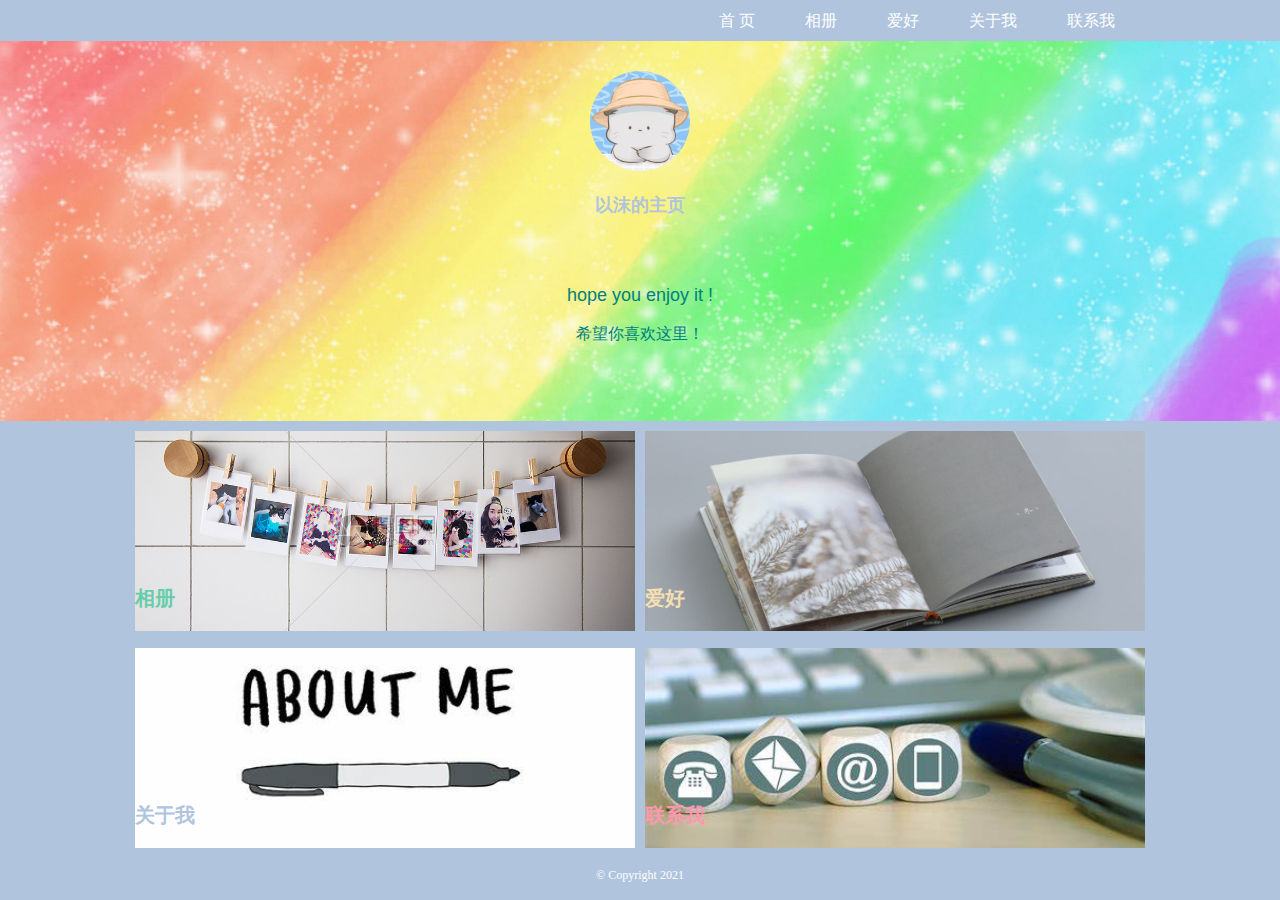
<file: index.html>
<!DOCTYPE html>
<html lang="en">
<head>
    <meta charset="UTF-8">
    <meta http-equiv="X-UA-Compatible" content="IE=edge">
    <meta name="viewport" content="width=device-width, initial-scale=1.0">
    <title>Document</title>
    <link rel="stylesheet" type="text/css" href="css/style1.css">
</head>
<body>
 
    <!--导航区-->
    <div id="navigation">
        <ul class="navigation1">
    <li class="navigation2">
        <a href="toContact.html" title="联系我" target="_self" class="item-name">联系我</a>
    </li>  
     <li class="navigation2">
        <a href="myIntroduction.html" title="关于我" target="_self" class="item-name">关于我</a>
    </li>
     <li class="navigation2">
        <a href="myHobby.html" title="爱好" target="_self" class="item-name">爱好</a>
    </li>
     <li class="navigation2">
        <a href="myPhoto.html" title="相册" target="_self" class="item-name">相册</a>
    </li>
    <li class="navigation2">
        <a href="index.html" title="首 页" target="_self" class="item-name">首 页</a>
    </li>
  
        </ul>
     </div>
     <!--内容区1图片-->
     <div id="container1">
<img src="images/headPortrait.jpg" alt="头像" class="img1">
        <p class="word1">以沫的主页</p>
        <p class="word2">hope you enjoy it !</p>
        <p class="word3">希望你喜欢这里！</p>
     </div> 
     <!--内容区2分类-->
     <div id="container2">

        <div id="box1">
            <p class="word5" ><a class="a2" href="myPhoto.html"style=" color:mediumaquamarine ;">相册</a> </p>

        </div>
        <div id="box2">
            <p class="word5"><a  class="a2" href="myHobby.html" style=" color:wheat;">爱好</a> </p>
        </div>
        <div id="box3">
            <p class="word5" ><a  class="a2" href="myIntroduction.html"style="color:lightsteelblue ;">关于我</a> </p>
        </div>
        <div id="box4">
            <p class="word5" ><a  class="a2" href="toContact.html"style="color:rgb(255, 152, 174) ;">联系我</a> </p>
        </div>
        
     </div>
     <!--页脚-->
     <div id="footer">
        <p class="foot">© Copyright 2021 </p>
     </div>

</body>
</html>
</file>
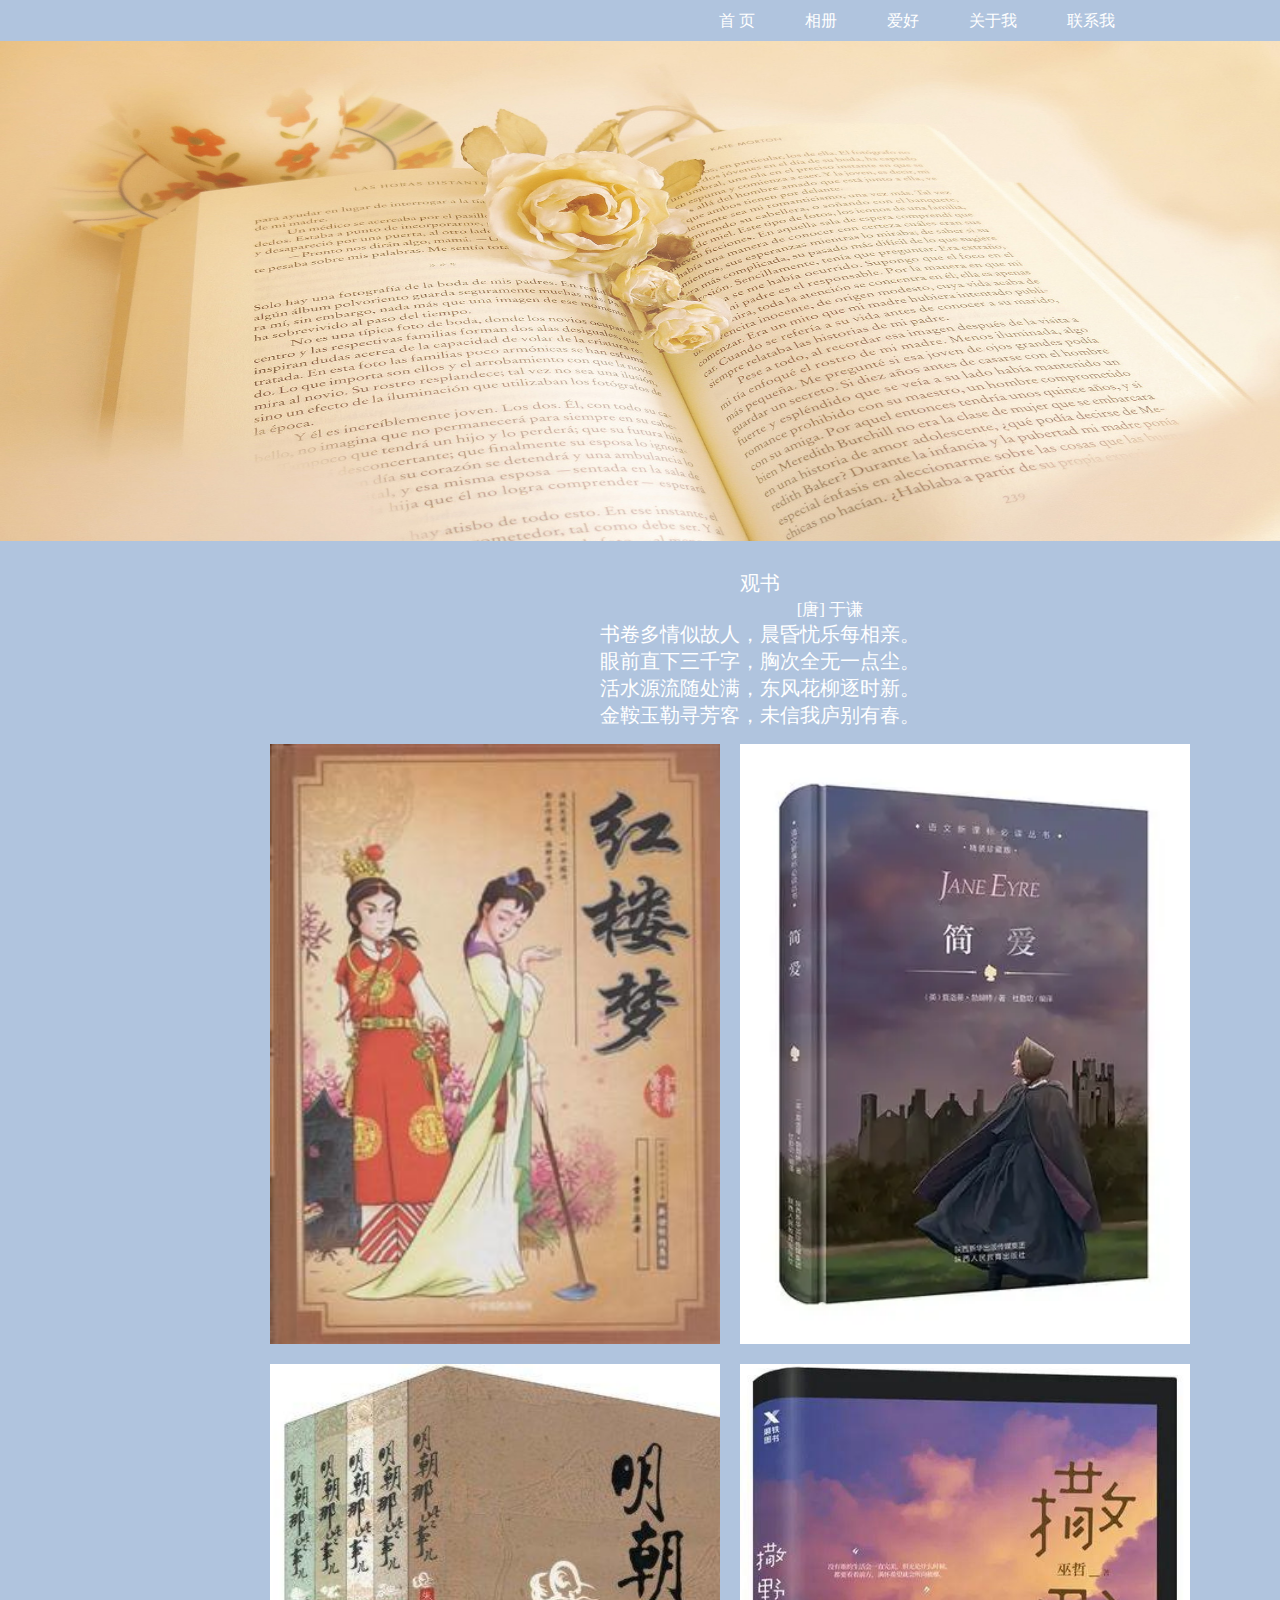
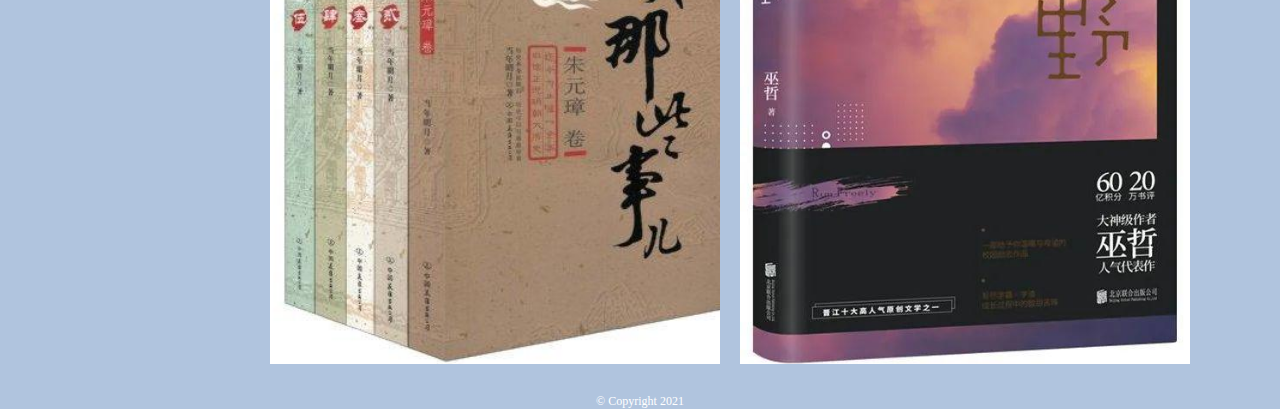
<file: myHobby.html>
<!DOCTYPE html>
<html lang="en">
<head>
    <meta charset="UTF-8">
    <meta http-equiv="X-UA-Compatible" content="IE=edge">
    <meta name="viewport" content="width=device-width, initial-scale=1.0">
    <title>Document</title>
    <link rel="stylesheet" type="text/css" href="css/style5.css">
</head>
<body>
       <!---页眉-->
       <div id="header">
        <!--导航区-->
      <div id="navigation">
         <ul class="navigation1">
     <li class="navigation2">
         <a href="toContact.html" title="联系我" target="_self" class="item-name">联系我</a>
     </li>  
      <li class="navigation2">
         <a href="myIntroduction.html" title="关于我" target="_self" class="item-name">关于我</a>
     </li>
      <li class="navigation2">
         <a href="myHobby.html" title="爱好" target="_self" class="item-name">爱好</a>
     </li>
      <li class="navigation2">
         <a href="myPhoto.html" title="相册" target="_self" class="item-name">相册</a>
     </li>
     <li class="navigation2">
         <a href="index.html" title="首 页" target="_self" class="item-name">首 页</a>
     </li>
   
         </ul>
      </div>  
   
           
     </div>


     <!--主体-->
     <div class="pic1">
          <img src="images/backBook.jpg" alt="书" style="width: 100% ;height: 500px;">
     </div>
     <div id="container">
        <div class="poem">
<p  style="margin-bottom: 0px;">观书<br>
    &emsp; &emsp; &emsp; &emsp; &emsp;&emsp;<span class="pan">[唐] 于谦</span>  <br>
    书卷多情似故人，晨昏忧乐每相亲。<br>
    眼前直下三千字，胸次全无一点尘。<br>
    活水源流随处满，东风花柳逐时新。<br>
    金鞍玉勒寻芳客，未信我庐别有春。</p>
     </div>
     <div id="book">
       <div class="a" ></div>
        <div class="b"></div>
        <div class="c" ></div>
        <div class="d"></div>
     </div>
        </div>


  <!--页脚-->
   <div id="footer">
    <p class="foot">© Copyright 2021 </p>
 </div>
</body>
</html>
</file>
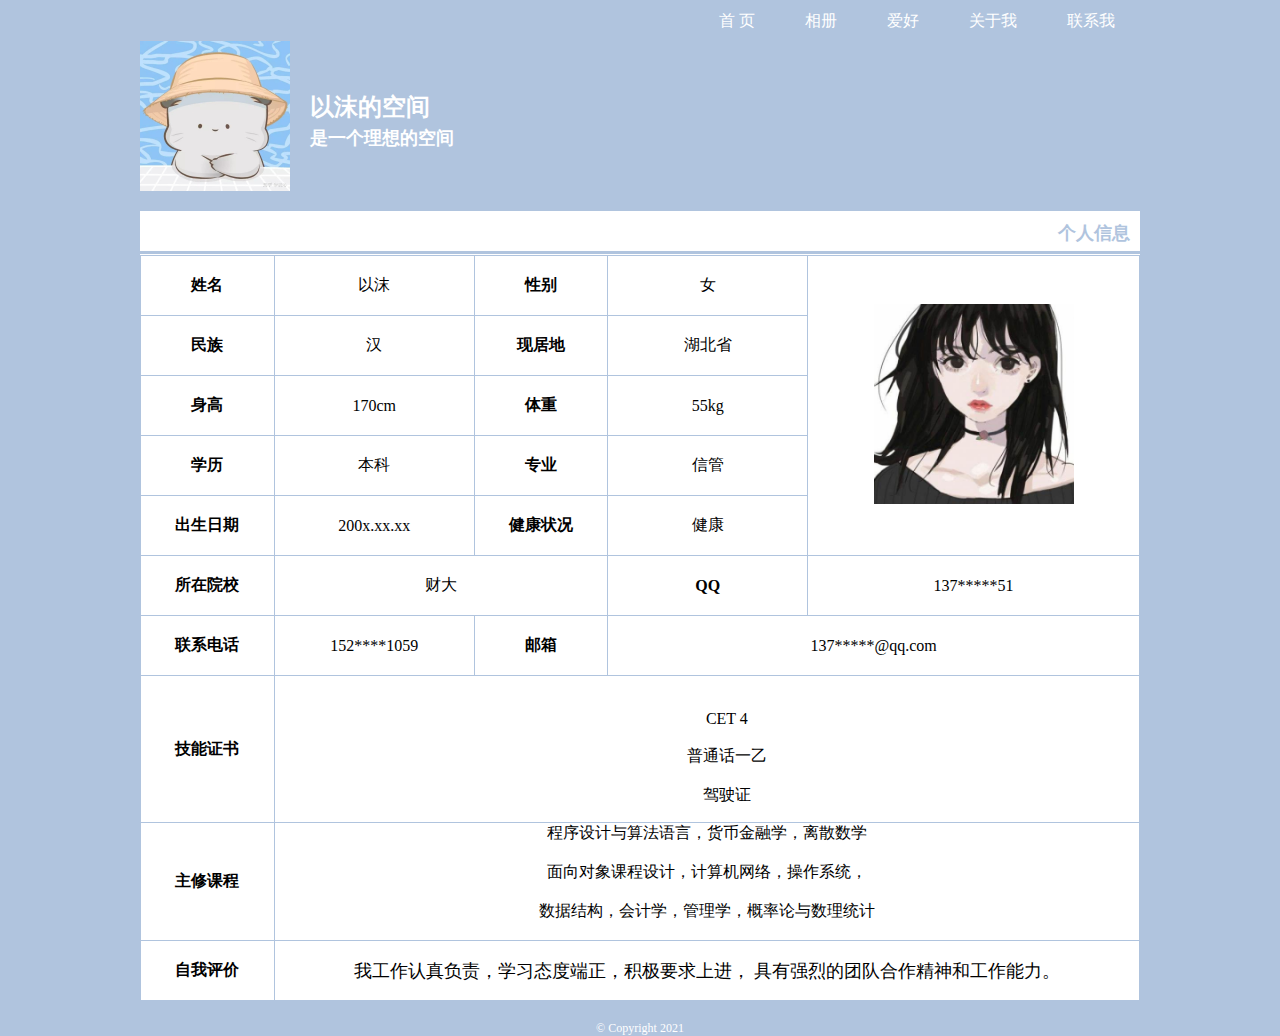
<file: myIntroduction.html>
<!DOCTYPE html>
<html lang="en">
<head>
    <meta charset="UTF-8">
    <meta http-equiv="X-UA-Compatible" content="IE=edge">
    <meta name="viewport" content="width=device-width, initial-scale=1.0">
    <title>Document</title>
    <link rel="stylesheet" type="text/css" href="css/style2.css">
</head>
<body>
    <!---页眉-->
    <div id="header">
       <!--导航区-->
     <div id="navigation">
        <ul class="navigation1">
    <li class="navigation2">
        <a href="toContact.html" title="联系我" target="_self" class="item-name">联系我</a>
    </li>  
     <li class="navigation2">
        <a href="myIntroduction.html" title="关于我" target="_self" class="item-name">关于我</a>
    </li>
     <li class="navigation2">
        <a href="myHobby.html" title="爱好" target="_self" class="item-name">爱好</a>
    </li>
     <li class="navigation2">
        <a href="myPhoto.html" title="相册" target="_self" class="item-name">相册</a>
    </li>
    <li class="navigation2">
        <a href="index.html" title="首 页" target="_self" class="item-name">首 页</a>
    </li>
  
        </ul>
     </div>  
    <!--头像-->  
        <div class="picture"> 
          
<img src="images/headPortrait.jpg" alt="头像" class="pic">
 <h2>以沫的空间<br> <span>是一个理想的空间</span> </h2> 
        
      
        </div>
          
    </div>
    <!--内容-->
    <div id="container">
            <!---标题-->
     <div class="up">
    <h2 class="word">个人信息</h2>
             </div>
           
  
<!--表格-->
  
<table border="3" cellpadding="0" cellspcing="0" >
        <tr >
        <td width="80"><b>姓名</b></td>
        <td width="120">以沫</td>
        <td width="80"><b>性别</b></td>
        <td width="120">女</td>
        <td width="200" rowspan="5"><img src="images/selfPicture.jpg" width="200" title="这是以沫的照片" alt="这里是以沫的照片"/></td>
        </tr>
        <tr >
        <td width="80"><b>民族</b></td>
        <td width="120">汉</td>
        <td width="80"><b>现居地</b></td>
        <td width="120">湖北省</td>
        </tr>
        <tr >
        <td width="80"><b>身高</b></td>
        <td width="120">170cm</td>
        <td width="80"><b>体重</b></td>
        <td width="120">55kg</td>
        </tr>
        <tr >
        <td width="80"><b>学历</b></td>
        <td width="120">本科</td>
        <td width="80"><b>专业</b></td>
        <td width="120">信管</td>
        </tr>
        <tr >
        <td width="80"><b>出生日期</b></td>
        <td width="120">200x.xx.xx</td>
        <td width="80"><b>健康状况</b></td>
        <td width="120">健康</td>
        </tr>
        <tr >
        <td width="80"><b>所在院校</b></td>
        <td colspan="2">财大</td>
        <td width="120"><b>QQ</b></td>
        <td width="200">137*****51</td>
        </tr>
        <tr >
        <td width="80"><b>联系电话</b></td>
        <td width="120">152****1059</td>
        <td width="80"><b>邮箱</b></td>
        <td colspan="2">137*****@qq.com</td>
        </tr>
        <tr height="300" align="left">
        <td width="80"><b>技能证书</b></td>
        <td colspan="4">
        <ul style="list-style: none;">
              <li>CET 4</li>
              <li>普通话一乙</li>
              <li>驾驶证</li>
        </ul>
        </td>
        </tr>
        <tr height="300" align="left">
        <td width="80"><b>主修课程</b></td>
        <td colspan="4">
            程序设计与算法语言，货币金融学，离散数学    <br/><br>
            面向对象课程设计，计算机网络，操作系统，    <br/><br>
            数据结构，会计学，管理学，概率论与数理统计<br/> <br>
        </td> 
    </tr>
    <tr height="300" align="left">
        <td width="80"><b>自我评价</b></td>
        <td colspan="4">
         <span>我工作认真负责，学习态度端正，积极要求上进， 具有强烈的团队合作精神和工作能力。</span> 
        </td>
        </tr>
        </table>
  </div>
   <!--页脚-->
   <div id="footer">
    <p class="foot">© Copyright 2021 </p>
 </div>
</body>
</html>
</file>
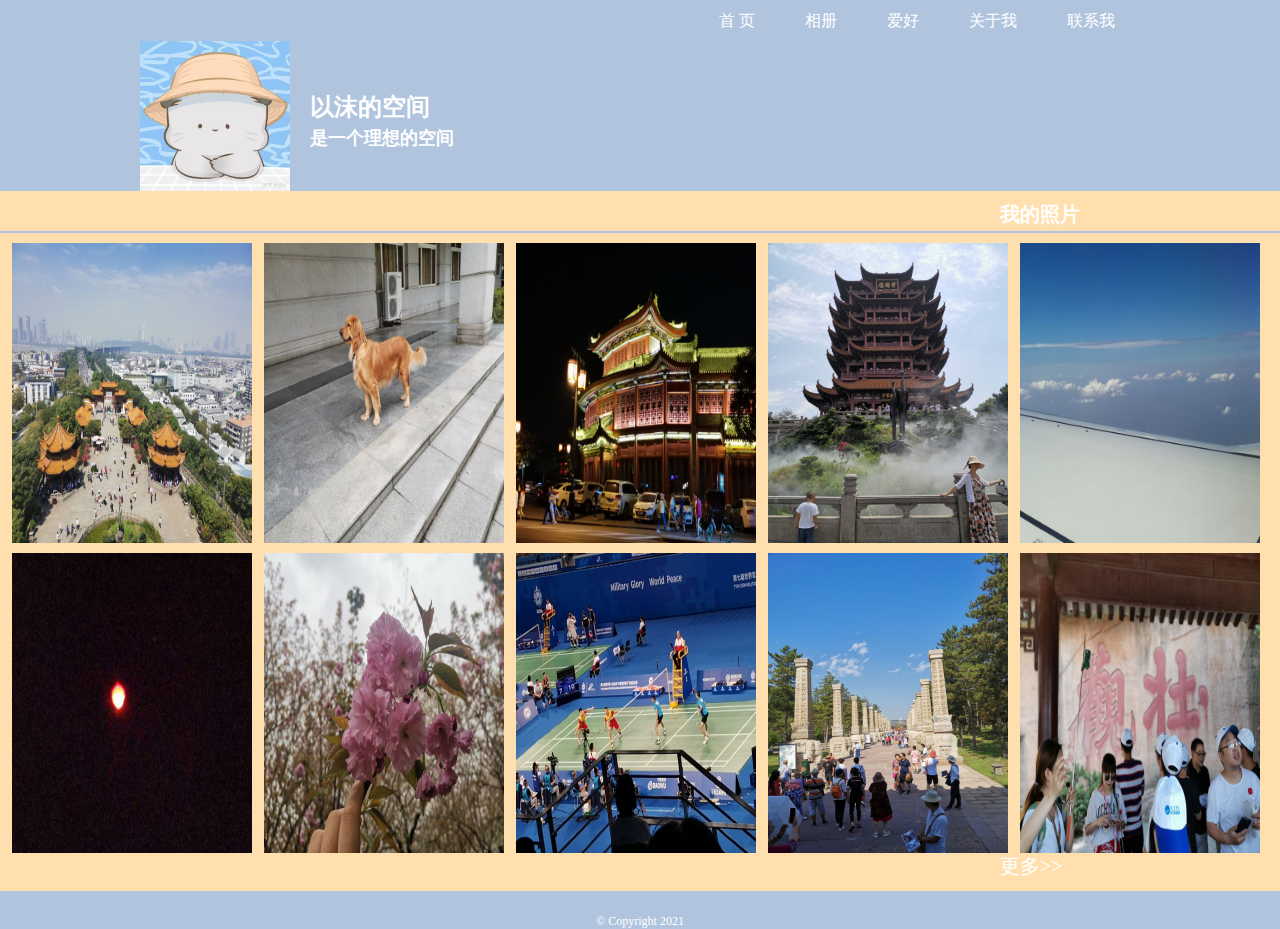
<file: myPhoto.html>
<!DOCTYPE html>
<html lang="en">
<head>
    <meta charset="UTF-8">
    <meta http-equiv="X-UA-Compatible" content="IE=edge">
    <meta name="viewport" content="width=device-width, initial-scale=1.0">
    <title>Document</title>
    <link rel="stylesheet" type="text/css" href="css/style3.css">
</head>
<body>
       <!---页眉-->
       <div id="header">
        <!--导航区-->
      <div id="navigation">
         <ul class="navigation1">
     <li class="navigation2">
         <a href="toContact.html" title="联系我" target="_self" class="item-name">联系我</a>
     </li>  
      <li class="navigation2">
         <a href="myIntroduction.html" title="关于我" target="_self" class="item-name">关于我</a>
     </li>
      <li class="navigation2">
         <a href="myHobby.html" title="爱好" target="_self" class="item-name">爱好</a>
     </li>
      <li class="navigation2">
         <a href="myPhoto.html" title="相册" target="_self" class="item-name">相册</a>
     </li>
     <li class="navigation2">
         <a href="index.html" title="首 页" target="_self" class="item-name">首 页</a>
     </li>
   
         </ul>
      </div>  
     <!--头像-->  
         <div class="picture"> 
           
 <img src="images/headPortrait.jpg" alt="头像" class="pic">
  <h2>以沫的空间<br> <span>是一个理想的空间</span> </h2> 
         
       
         </div>
           
     </div>
<!--照片-->
<div id="container" >
   <!---标题-->
   <div class="up">
    <h2 class="word">我的照片</h2>
  </div>
  <!--照片-->
  <div id="picture">
    <div id="box2">
        <a href="images/1.jpg"><img src="images/1.jpg" alt="以沫的照片" class="photo"></a>
      
    </div>
    <div id="box2">
        <a href="images/2.jpg"><img src="images/2.jpg" alt="以沫的照片" class="photo"></a>
    </div>
    <div id="box2">
        <a href="images/3.jpg"><img src="images/3.jpg" alt="以沫的照片" class="photo"></a>
    </div>
    <div id="box2">
        <a href="images4.jpg"><img src="images/4.jpg" alt="以沫的照片" class="photo"></a>
    </div>
    
    <div id="box2">
        <a href="images/5.jpg"><img src="images/5.jpg" alt="以沫的照片" class="photo"></a>
    </div>
    <div id="box3">
        <a href="images/6.jpg"><img src="images/6.jpg" alt="以沫的照片" class="photo"></a>
    </div>
    <div id="box3">
        <a href="images/7.jpg"><img src="images/7.jpg" alt="以沫的照片" class="photo"></a>
    </div>
    <div id="box3">
        <a href="images/8.jpg"><img src="images/8.jpg" alt="以沫的照片" class="photo"></a>
    </div>
     <div id="box3">
        <a href="images/9.jpg"><img src="images/9.jpg" alt="以沫的照片" class="photo"></a>
    </div>
    <div id="box3">
        <a href="images/10.jpg"><img src="images/10.jpg" alt="以沫的照片" class="photo"></a>
    </div>

  </div>
  <a class="word" href="index.html">更多>></a>
</div>

  <!--页脚-->
   <div id="footer">
    <p class="foot">© Copyright 2021 </p>
 </div>
</body>
</html>
</file>
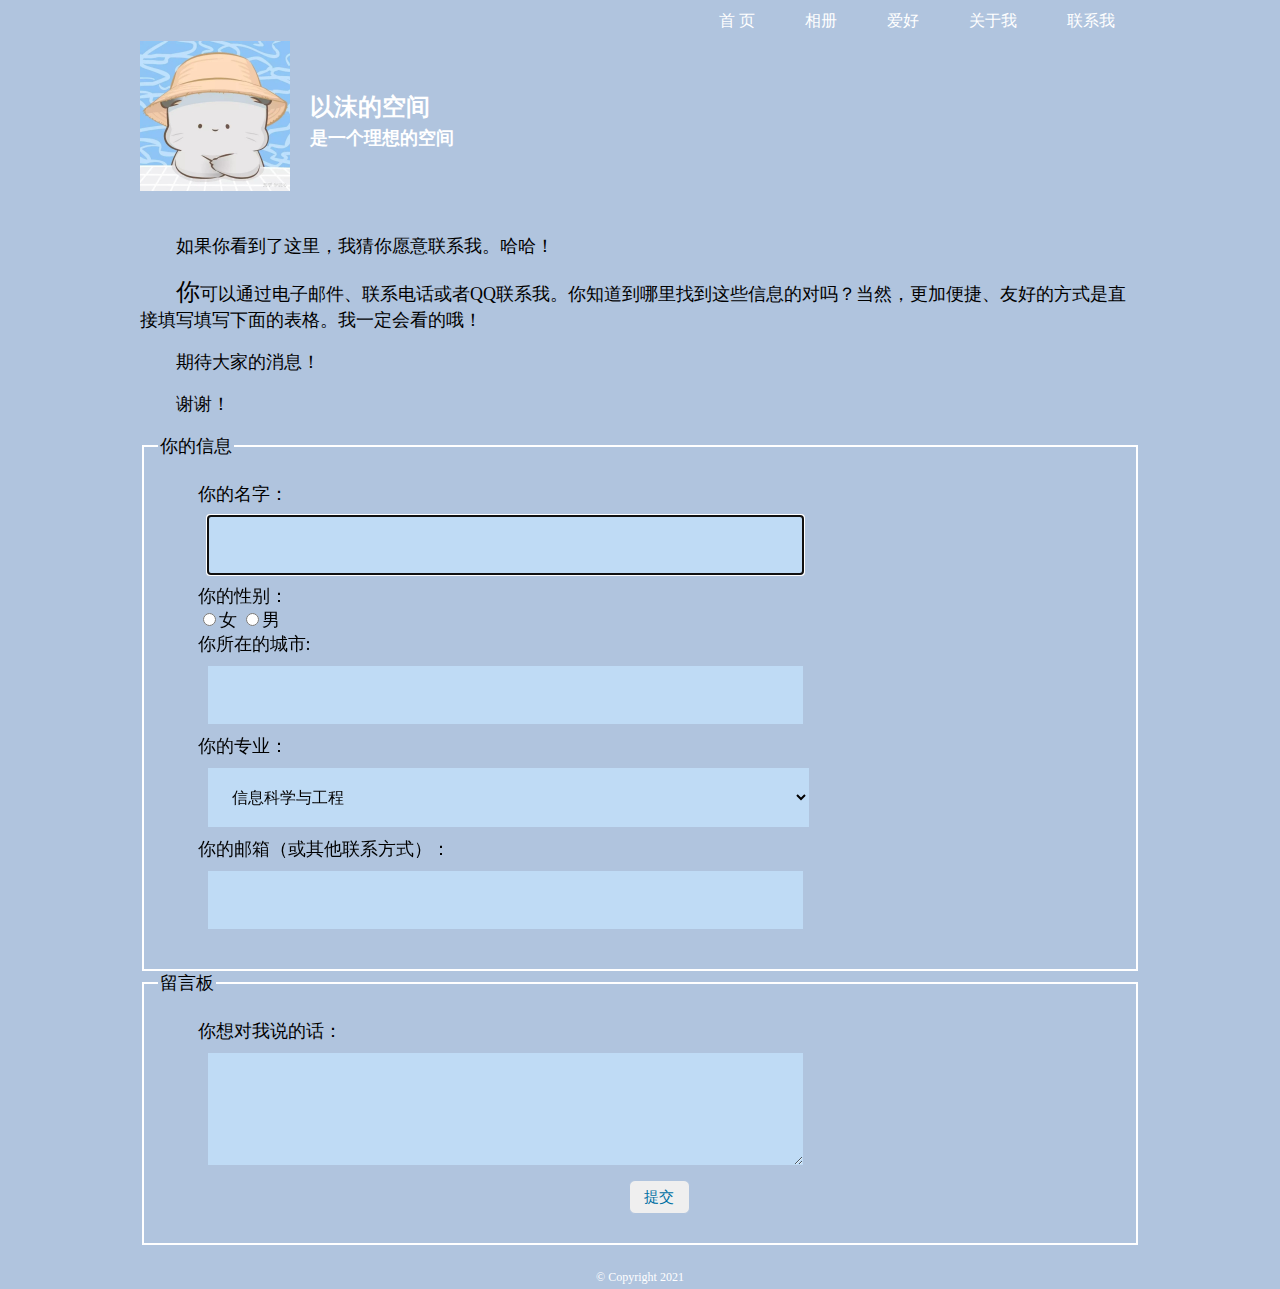
<file: toContact.html>
<!DOCTYPE html>
<html lang="en">
<head>
    <meta charset="UTF-8">
    <meta http-equiv="X-UA-Compatible" content="IE=edge">
    <meta name="viewport" content="width=device-width, initial-scale=1.0">
    <title>Document</title>
    <link rel="stylesheet" type="text/css" href="css/style4.css">
</head>
<body>
       <!---页眉-->
       <div id="header">
        <!--导航区-->
      <div id="navigation">
         <ul class="navigation1">
     <li class="navigation2">
         <a href="toContact.html" title="联系我" target="_self" class="item-name">联系我</a>
     </li>  
      <li class="navigation2">
         <a href="myIntroduction.html" title="关于我" target="_self" class="item-name">关于我</a>
     </li>
      <li class="navigation2">
         <a href="myHobby.html" title="爱好" target="_self" class="item-name">爱好</a>
     </li>
      <li class="navigation2">
         <a href="myPhoto.html" title="相册" target="_self" class="item-name">相册</a>
     </li>
     <li class="navigation2">
         <a href="index.html" title="首 页" target="_self" class="item-name">首 页</a>
     </li>
   
         </ul>
      </div>  
     <!--头像-->  
         <div class="picture"> 
           
 <img src="images/headPortrait.jpg" alt="头像" class="pic">
  <h2>以沫的空间<br> <span>是一个理想的空间</span> </h2> 
         
       
         </div>
           
     </div>


     <!--表单-->
     <div id="container">
         <p class="wor">如果你看到了这里，我猜你愿意联系我。哈哈！</p>
           <p class="wor"> <span class="worF">你</span>可以通过电子邮件、联系电话或者QQ联系我。你知道到哪里找到这些信息的对吗？当然，更加便捷、友好的方式是直接填写填写下面的表格。我一定会看的哦！</p>
           <p class="wor"> 期待大家的消息！</p>
         <p class="wor">谢谢！</p>
        <form method="post" action="" enctype="text/plain" >  
            <fieldset >  
            <legend class="form">你的信息</legend>  
            <ol>  
               <li> <label for=""> 你的名字：</label><br>
            <input class="put" type="text" name="subject" autofocus/></li>
             
             <li>   <label for="">你的性别： </label><br>
              <input type="radio" name="sex" value="女"/>女  
              <input type="radio" name="sex" value="男"/>男
              </li>  
              <li>你所在的城市: <br> <input class="put" type="text" name="city" autofocus/></li> 
              <li>你的专业：<br>
              <select size="1" name="department" class="put" style="width: 65%;">  
              <option>信息科学与工程</option>  
              <option>文学</option>  
              <option>外国语</option>  
              <option>城建</option>    
              <option>生物科学</option>
              <option>音乐与舞蹈</option>  
              </select>  
              </li>  
              <li>你的邮箱（或其他联系方式）：<br><input class="put" type="text" name="contact" autofocus/></li> 
              </li>  
            </ol>  
            </fieldset>  
              
            <fieldset>  
            <legend>留言板</legend>  
            <ol>  
              
              <li >你想对我说的话：<br/>  
              </li>   
            <textarea class="put" rows="4" name="hope" cols="60"></textarea>  <br>

            <div class="kh">
                <button class="submit" type="submit" accesskey="l">
              <span class="btext">提交 </span></button>

            
            </ol>  
            </fieldset>   
            </form>    

     </div>

  <!--页脚-->
   <div id="footer">
    <p class="foot">© Copyright 2021 </p>
 </div>
</body>
</html>
</file>
<file: css/style1.css>
/*整体*/
body{
    background-color:lightsteelblue;
    margin: 0;
    
  
}
/*导航区*/
#navigation/*div*/
{
    height: 41px;
    width: 100%;
  
}
.navigation1{  /*ul*/
    list-style: none;
    width: 1000px;
    height: 41px;

    margin: 0px auto 0px auto;
     padding: 0;
    
}
.navigation2{     /*li*/
    cursor: pointer;
    padding: 0 25px;
    height: 41px;
    line-height: 41px;
    margin: 0;
    float: right;
    position: relative;
    vertical-align: bottom;
}


a.item-name:visited{

    font-size: 16px;
    font-weight: normal;
    color: #fff;
    font-family: "Microsoft Yahei";
    display: block;
    text-align: center;
    position: relative;
    z-index: 100;
    text-decoration: none;
}
.navigation2:hover{
    background-color:darkblue;

}
a.item-name:link{
    font-size: 16px;
    font-weight: normal;
    color: #fff;
    font-family: "Microsoft Yahei";
    display: block;
    text-align: center;
    position: relative;
    z-index: 100;
    text-decoration: none;
}
/*内容区1*/
#container1{
    background: url(../images/start1.jpg) center 0  ;
    background-size: cover;
   
    height: 350px;
    text-align: center;
    padding-top: 30px;
    margin: 0px auto;
   

}
.img1{
width: 100px;
height: 100px;
    border-radius: 50%;
}
.word1{
    font-size: 18px;
    font-family: Arial, Helvetica, sans-serif;
    font-weight: bold;
    color:lightsteelblue;
  padding-top:-10px ;
 
}
.word2{
    font-size: 18px;
    font-family: Arial, Helvetica, sans-serif;
    color:teal;
    padding-top:50px ;
}
.word3{
    font-size: 16px;
    font-family: "Lucida Console", "Courier New", monospace;
    color:teal;
  
}
/*内容区2*/
#container2{
    margin: 0px auto;
    width: 1010px;
    text-align: center;

}
.word5{
    margin: 17px 0;
    font-family: Arial, Helvetica, sans-serif;
    font-size: 20px;
    font-weight: bold;
    color:wheat;
    float: left;
    position: relative;
    top: 60%;
    text-decoration: none;
}

a.a2:link{
    margin: 17px 0;
    font-family: Arial, Helvetica, sans-serif;

    font-size: 20px;
    font-weight: bold;
    color:wheat;
    float: left;
    position: relative;
    top: 80%;
    text-decoration: none;
}

a.a2:visited{
       margin: 17px 0;
    font-family: Arial, Helvetica, sans-serif;
    font-size: 20px;
    font-weight: bold;
    color:wheat;
    float: left;
    position: relative;
    top: 80%;
  text-decoration: none;
}
#box1{
    height: 200px;
    width: 500px;
    margin-top: 10px;
    float: left;
   background: url(../images/photo.jpg) no-repeat  center;
  background-size: cover;
 
}
#box2{
     width: 500px;
    height: 200px;
    background: url(../images/book.jpg) no-repeat  center;
  background-size: cover;
 margin-left: 10px;
 float: left;
 margin-top: 10px;

}

#box3{
    width: 500px;
    height: 200px;
    float: left;
    background: url(../images/myself.jpg) no-repeat  center;
    background-size: cover;

    margin-top: 17px;
}
#box4{
    width: 500px;
    height: 200px;
    float: left;
   margin-left: 10px;
   background: url(../images/contact.jpg) no-repeat  center;
   background-size: cover;
margin-top: 17px;
}
/*页脚区*/
#footer{
float: left;
width: 100%;
margin: 0 auto;
}
.foot{
    text-align: center;
margin: 0 auto;
color: #fff;
font-size: 12px;
padding-top: 20px;
}
</file>
<file: css/style5.css>
/*整体*/
body{
    background-color:lightsteelblue;
    margin: 0;
    color:#fff;
  
}



/*导航区*/
#navigation/*div*/
{
    height: 41px;
    width: 100%;
    
  
}
.navigation1{  /*ul*/
    list-style: none;
    width: 1000px;
    height: 41px;

    margin: 0px auto 0px auto;
     padding: 0;
     
}
.navigation2{     /*li*/
    cursor: pointer;
    padding: 0 25px;
    height: 41px;
    line-height: 41px;
    margin: 0;
    float: right;
    position: relative;
    vertical-align: bottom;
}

a.item-name:visited{

    font-size: 16px;
    font-weight: normal;
    color: #fff;
    font-family: "Microsoft Yahei";
    display: block;
    text-align: center;
    position: relative;
    z-index: 100;
    text-decoration: none;
}
.navigation2:hover{
    background-color:darkblue;

}
a.item-name:link{
    font-size: 16px;
    font-weight: normal;
    color: #fff;
    font-family: "Microsoft Yahei";
    display: block;
    text-align: center;
    position: relative;
    z-index: 100;
    text-decoration: none;
}

/*主体*/
.pic1{
    width: 1300px; 
     
    margin-left: auto;
    margin-right: auto;
    
}
#container{
   
       width: 1500px; 
     
  margin-left: auto;
  margin-right: auto;
  
  margin-bottom: 0;
  
  color: #fff;
  font-size: 20px;
  padding: 5px 10px;
  }
.poem{
    text-align: center;
    margin-bottom:0px; 
}
.pan{
    font-size: 17px;
    
}
#book{
    width: 1000px; 
     
    margin-left: auto;
    margin-right: auto;
    
    margin-bottom: 0;
    
    color: #fff;
    font-size: 20px;
    padding: 5px 10px;
}
div.a {
    background-image: url(../images/book1.jpg)  ;
  background-repeat: no-repeat;
  background-position: center;
  background-size: cover;
    width: 450px;
    height: 600px;
    margin: 10px 10px;
float: left;
    }
 div.a:hover {
    background-image: url(../images/book11.jpg)  ;
    width: 450px;
    height: 600px;
    }
 div.b {
        background-image: url(../images/book2.jpg)  ;
        background-repeat: no-repeat;
        background-position: center;
        background-size: cover;
        width: 450px;
        height: 600px;
        margin: 10px 10px;
       float: left;
        }
div.b:hover {
        background-image: url(../images/book12.jpg);
        width: 500px;
        height: 600px;
        margin: 10px 0px;
        }
div.c { 
    background-image: url(../images/book3.jpg);
    background-repeat: no-repeat;
   
    background-size: cover;
    width: 450px;
    height: 600px;
    margin: 10px 10px;
   float: left;
}
div.c:hover {
            background-image: url(../images/book31.jpg);
            width: 490px;
            height: 600px;
            margin: 10px 10px;
            background-repeat: no-repeat;
            background-position: center;
            
            }
  div.d { 
                background-image: url(../images/book4.jpg);
                background-repeat: no-repeat;
                background-position: center;
                background-size: cover;
                width: 450px;
                height: 600px;
                margin: 10px 10px;
               float: left;
            }
  div.d:hover {
                        background-image: url(../images/book41.jpg);
                        }

/*页脚区*/
#footer{
    float: left;
    width: 100%;
    
    }
    .foot{
        text-align: center;
    margin: 0 auto;
    color: #fff;
    font-size: 12px;
    padding-top: 20px;
    }
</file>
<file: css/style2.css>
/*整体*/
body{
    background-color:lightsteelblue;
    margin: 0;
    color:#fff;
  
}

/*头像*/
.picture{
    width: 1000px;
    margin: 0px auto 0px auto;
}
.pic{
    width: 150px;
    height: 150px;
    float: left;
}
h2{
float: left;
margin: 50px 0 20px 20px;
}
span{
    font-size: 18px;
}


/*导航区*/
#navigation/*div*/
{
    height: 41px;
    width: 100%;
    
  
}
.navigation1{  /*ul*/
    list-style: none;
    width: 1000px;
    height: 41px;

    margin: 0px auto 0px auto;
     padding: 0;
     
}
.navigation2{     /*li*/
    cursor: pointer;
    padding: 0 25px;
    height: 41px;
    line-height: 41px;
    margin: 0;
    float: right;
    position: relative;
    vertical-align: bottom;
}

a.item-name:visited{

    font-size: 16px;
    font-weight: normal;
    color: #fff;
    font-family: "Microsoft Yahei";
    display: block;
    text-align: center;
    position: relative;
    z-index: 100;
    text-decoration: none;
}
.navigation2:hover{
    background-color:darkblue;

}
a.item-name:link{
    font-size: 16px;
    font-weight: normal;
    color: #fff;
    font-family: "Microsoft Yahei";
    display: block;
    text-align: center;
    position: relative;
    z-index: 100;
    text-decoration: none;
}
/*个人信息*/
#container{
  margin-top: 170px;
     width: 1000px; 
   
margin-left: auto;
margin-right: auto;

margin-bottom: 0;
background-color: white;
color: #000;
}

/*标题*/

.word{

   font-size: 18px;
   font-weight: bold;
   color: lightsteelblue;
   float: right;
   margin: 10px 10px;
}
.up{
   width: 1000px;
   height: 40px;
   border-bottom: 3px solid lightsteelblue;
}
/*表格*/
table{
    border:lightsteelblue  ;
   
    text-align: center;
    border-collapse: collapse;
    border-spacing: 0;
   width: 100%;
}
tr{
    height: 60px;
    text-align: center;
    
}
/*页脚区*/
#footer{
    float: left;
    width: 100%;
    
    }
    .foot{
        text-align: center;
    margin: 0 auto;
    color: #fff;
    font-size: 12px;
    padding-top: 20px;
    }
</file>
<file: css/style3.css>
/*整体*/
body{
    background-color:lightsteelblue;
    margin: 0;
    color:#fff;
  
}

/*头像*/
.picture{
    width: 1000px;
    margin: 0px auto 0px auto;
}
.pic{
    width: 150px;
    height: 150px;
    float: left;
}
h2{
float: left;
margin: 50px 0 20px 20px;
}
span{
    font-size: 18px;
}


/*导航区*/
#navigation/*div*/
{
    height: 41px;
    width: 100%;
    
  
}
.navigation1{  /*ul*/
    list-style: none;
    width: 1000px;
    height: 41px;

    margin: 0px auto 0px auto;
     padding: 0;
     
}
.navigation2{     /*li*/
    cursor: pointer;
    padding: 0 25px;
    height: 41px;
    line-height: 41px;
    margin: 0;
    float: right;
    position: relative;
    vertical-align: bottom;
}

a.item-name:visited{

    font-size: 16px;
    font-weight: normal;
    color: #fff;
    font-family: "Microsoft Yahei";
    display: block;
    text-align: center;
    position: relative;
    z-index: 100;
    text-decoration: none;
}
.navigation2:hover{
    background-color:darkblue;

}
a.item-name:link{
    font-size: 16px;
    font-weight: normal;
    color: #fff;
    font-family: "Microsoft Yahei";
    display: block;
    text-align: center;
    position: relative;
    z-index: 100;
    text-decoration: none;
}
/*内容*/
#container{
width: 100%;
background-color: rgb(255, 223, 174); 
margin-top: 150px;
height: 700px;
}

/*标题*/

.word{

    font-size: 20px;
    color: #fff;
    float: right;
    margin: 10px 200px;
 }
 .up{
    width: 100%;
    height: 40px;
    border-bottom: 2px solid lightsteelblue;
 }
 /*照片*/
 #picture{
     width: 1300px;
     margin: 10px auto;
 }
 .photo{
    height: 300px;
    width: 240px;
 }
a.word:link{
    width: 280px;
    height: 41px;
    float: right;
   color: #fff;
   text-decoration: none;
   margin: 0 0;
}
a.word:visited{
    width: 280px;
    height: 41px;
    float: right;
   color: #fff;
   text-decoration: none;
   margin: 0 0;
}
a.word:hover{
    width: 280px;
    height: 41px;
    float: right;
   color:lightsteelblue ;
   text-decoration: none;
    margin: 0 0;
}

#box2{
    height: 300px;
    width: 240px;
    float: left;
   background-color: navy;
  
 margin-left: 12px;
}

#box3{
    height: 300px;
    width: 240px;
    float: left;
   background-color: navy;
  margin-top: 10px;
 margin-left: 12px;
  
}

/*页脚区*/
#footer{
    float: left;
    width: 100%;
    
    }
    .foot{
        text-align: center;
    margin: 0 auto;
    color: #fff;
    font-size: 12px;
    padding-top: 20px;
    }
</file>
<file: css/style4.css>
/*整体*/
body{
    background-color:lightsteelblue;
    margin: 0;
    color:#fff;
  
}

/*头像*/
.picture{
    width: 1000px;
    margin: 0px auto 0px auto;
}
.pic{
    width: 150px;
    height: 150px;
    float: left;
}
h2{
float: left;
margin: 50px 0 20px 20px;
}
span{
    font-size: 18px;
}


/*导航区*/
#navigation/*div*/
{
    height: 41px;
    width: 100%;
    
  
}
.navigation1{  /*ul*/
    list-style: none;
    width: 1000px;
    height: 41px;

    margin: 0px auto 0px auto;
     padding: 0;
     
}
.navigation2{     /*li*/
    cursor: pointer;
    padding: 0 25px;
    height: 41px;
    line-height: 41px;
    margin: 0;
    float: right;
    position: relative;
    vertical-align: bottom;
}

a.item-name:visited{

    font-size: 16px;
    font-weight: normal;
    color: #fff;
    font-family: "Microsoft Yahei";
    display: block;
    text-align: center;
    position: relative;
    z-index: 100;
    text-decoration: none;
}
.navigation2:hover{
    background-color:darkblue;

}
a.item-name:link{
    font-size: 16px;
    font-weight: normal;
    color: #fff;
    font-family: "Microsoft Yahei";
    display: block;
    text-align: center;
    position: relative;
    z-index: 100;
    text-decoration: none;
}
/*表单*/

#container{
    margin-top: 170px;
       width: 1000px; 
     
  margin-left: auto;
  margin-right: auto;
  
  margin-bottom: 0;
 
  color: #000;
  font-size: 18px;
  padding: 5px 10px;


  }
  /*前面的话*/
  .wor{
text-indent: 2em;
font-family:Cursive ;
}
.worF{
   font-size: 24px;
    
    }
    /*表单*/
form fieldset {
   border:2px solid #fff  ; /*边框颜色*/
}
ol{
    list-style: none;
}
.put{  /*input框的样式*/
    background-color:rgba(193, 221, 247, 0.89);
    border: none;
    color: #000;
    font-size: 16px;
    margin: 10px 10px;
    padding: 20px;
   width: 60%;
}

/*提交按钮样式*/
.submit{
   
    border: 1px solid lightsteelblue;
    color: #0070a3;
   
    border-radius: 6px;
    display: inline-block;
    position: relative;
    padding: 0 ;
    margin-right: .1em;
    text-decoration: none;
    cursor: pointer;
    text-align: center;
    zoom: 1;
 
}
.btext{
    
    font-family: Lucida Grande, Lucida Sans, Arial, sans-serif;
    font-size: 1.1em;
    padding: .4em 1em;
    display: block;
    line-height: 1.4;
    text-align: center;
}
.kh{
    margin: 0 auto;
    text-align: center;
}

/*页脚区*/
#footer{
    float: left;
    width: 100%;
    
    }
    .foot{
        text-align: center;
    margin: 0 auto;
    color: #fff;
    font-size: 12px;
    padding-top: 20px;
    }
</file>
